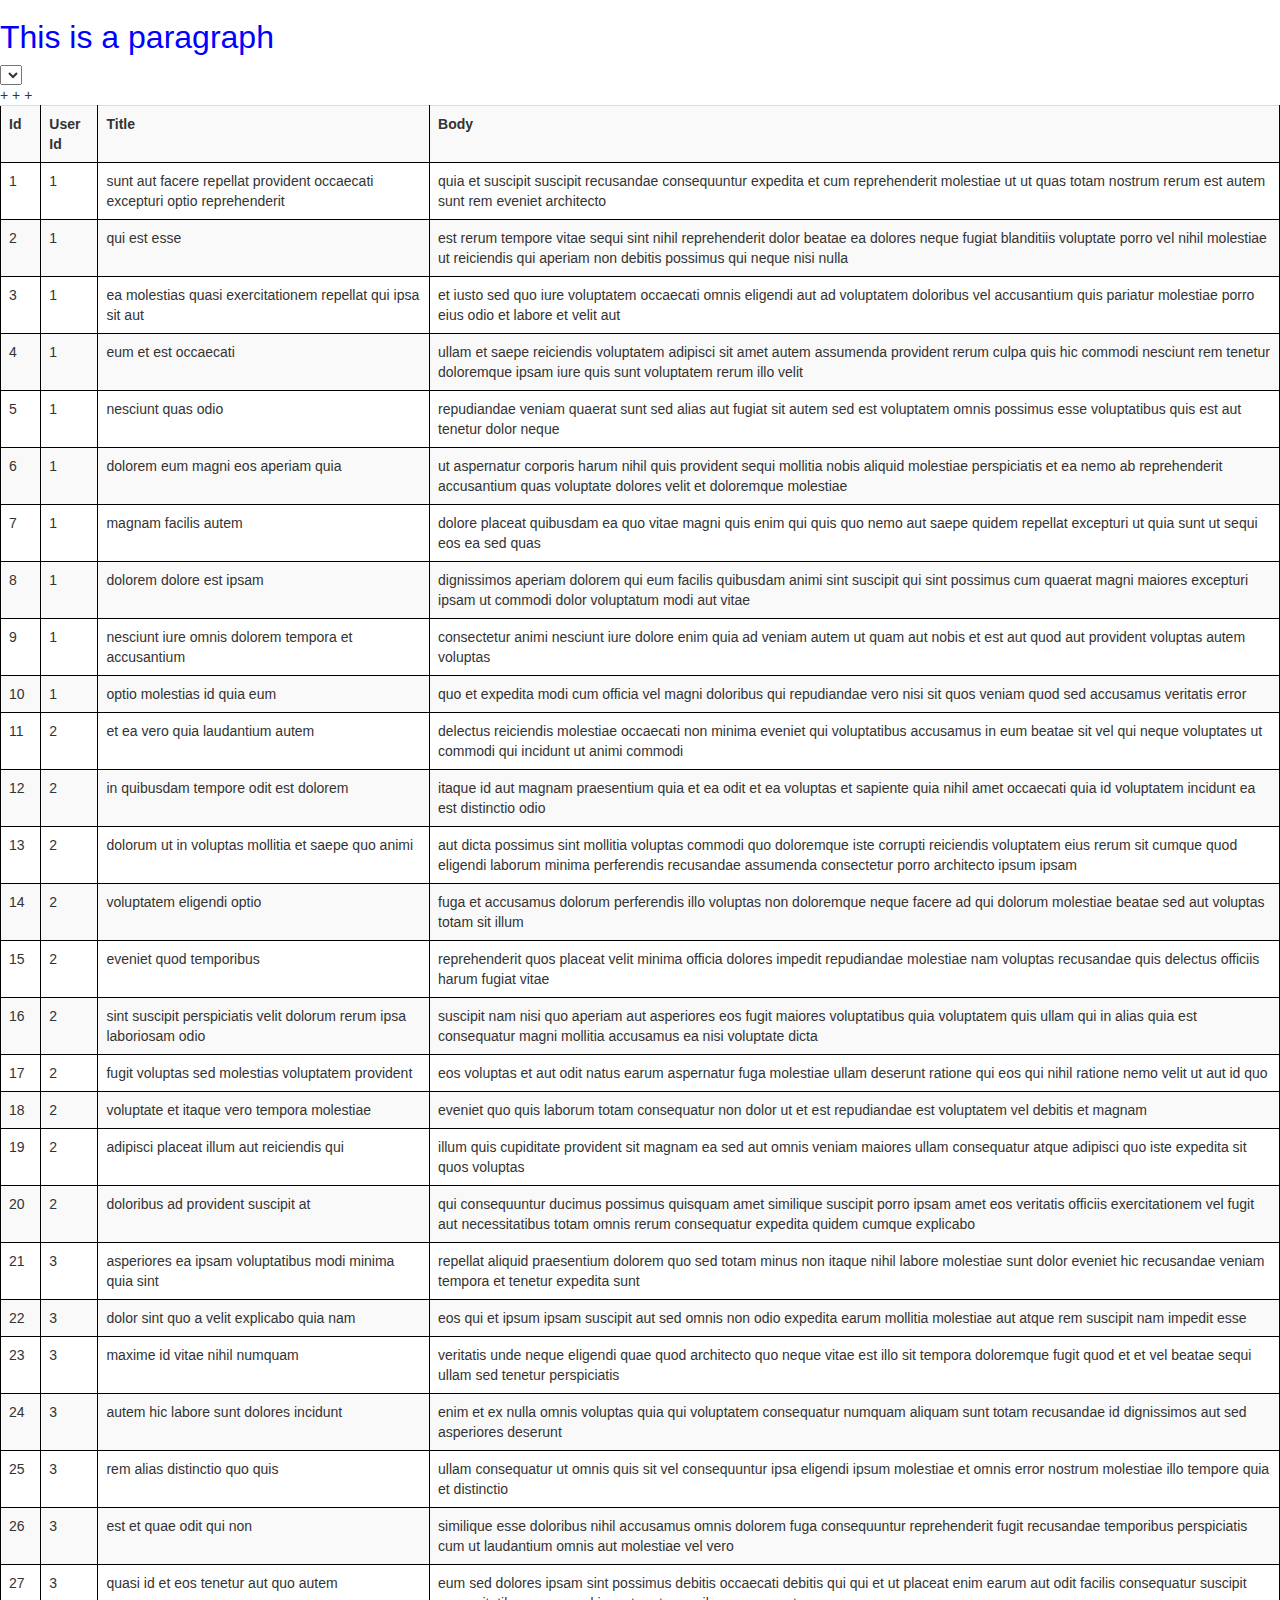
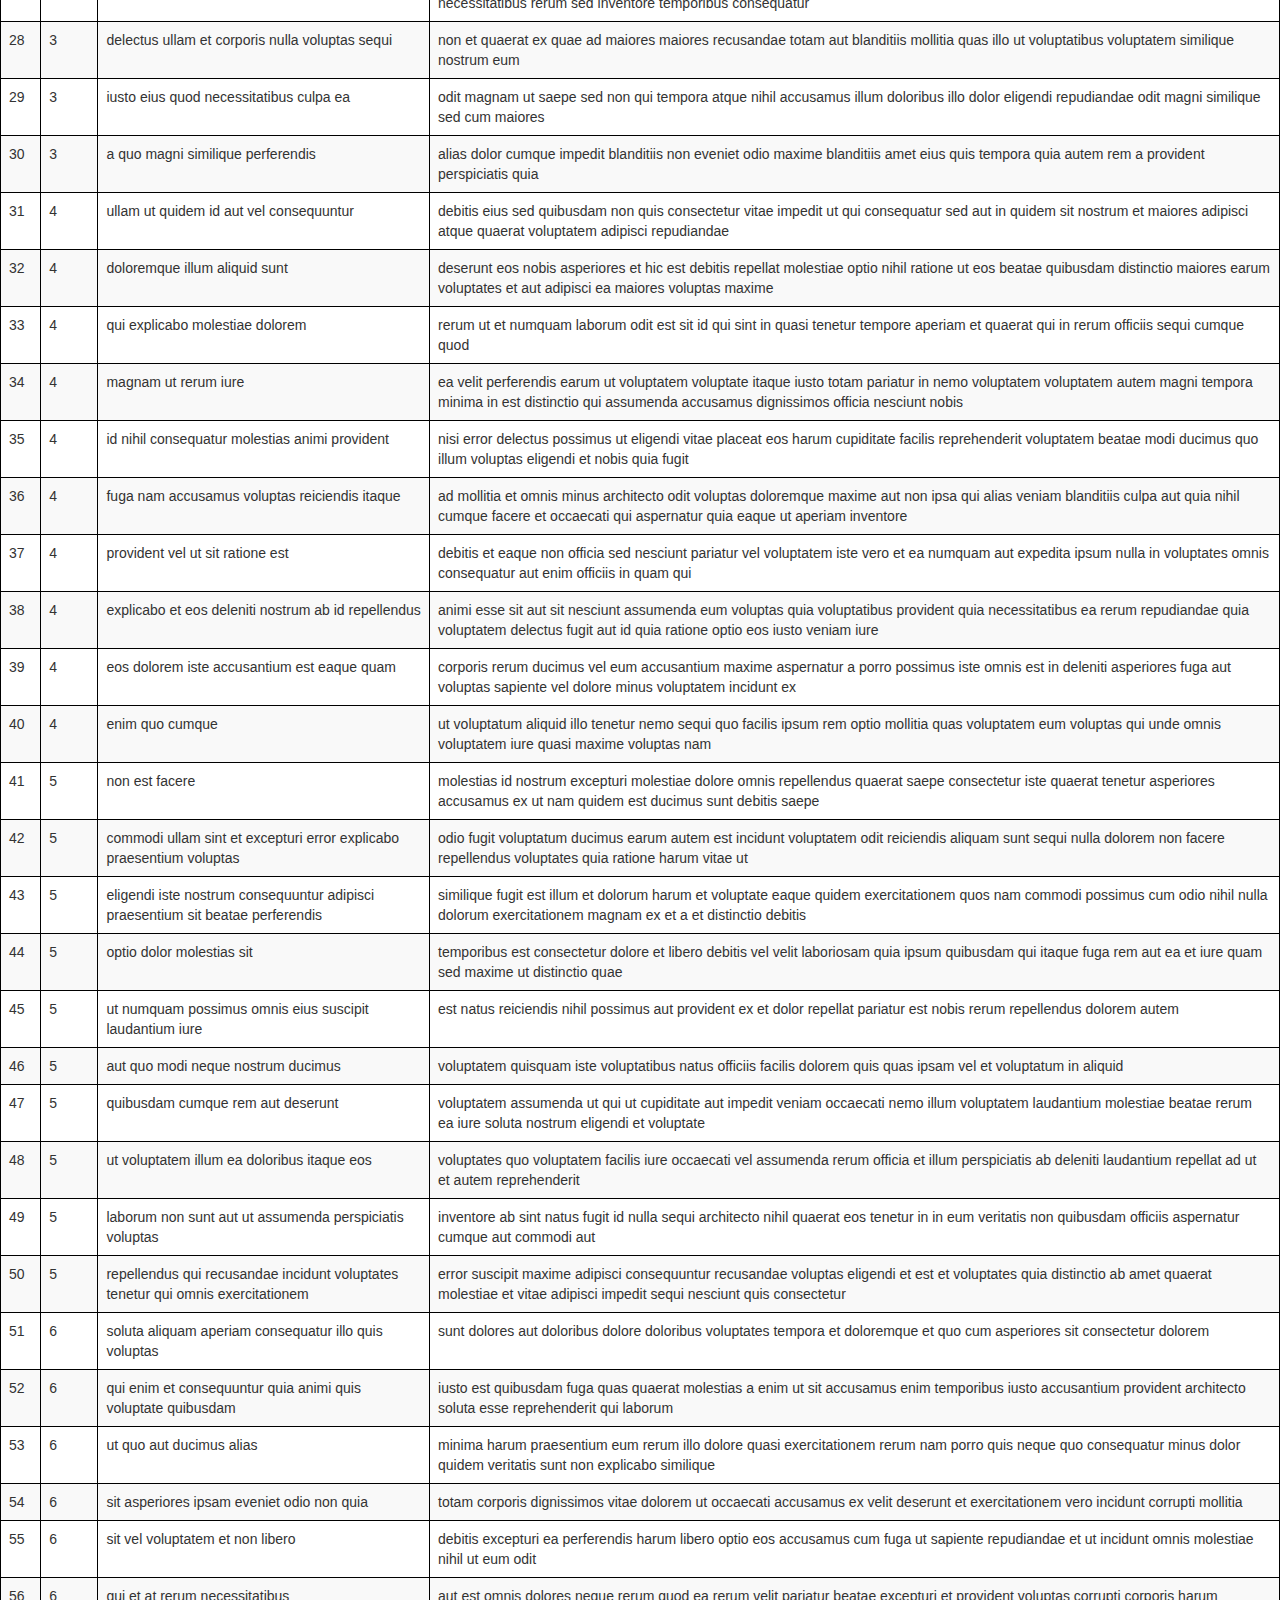
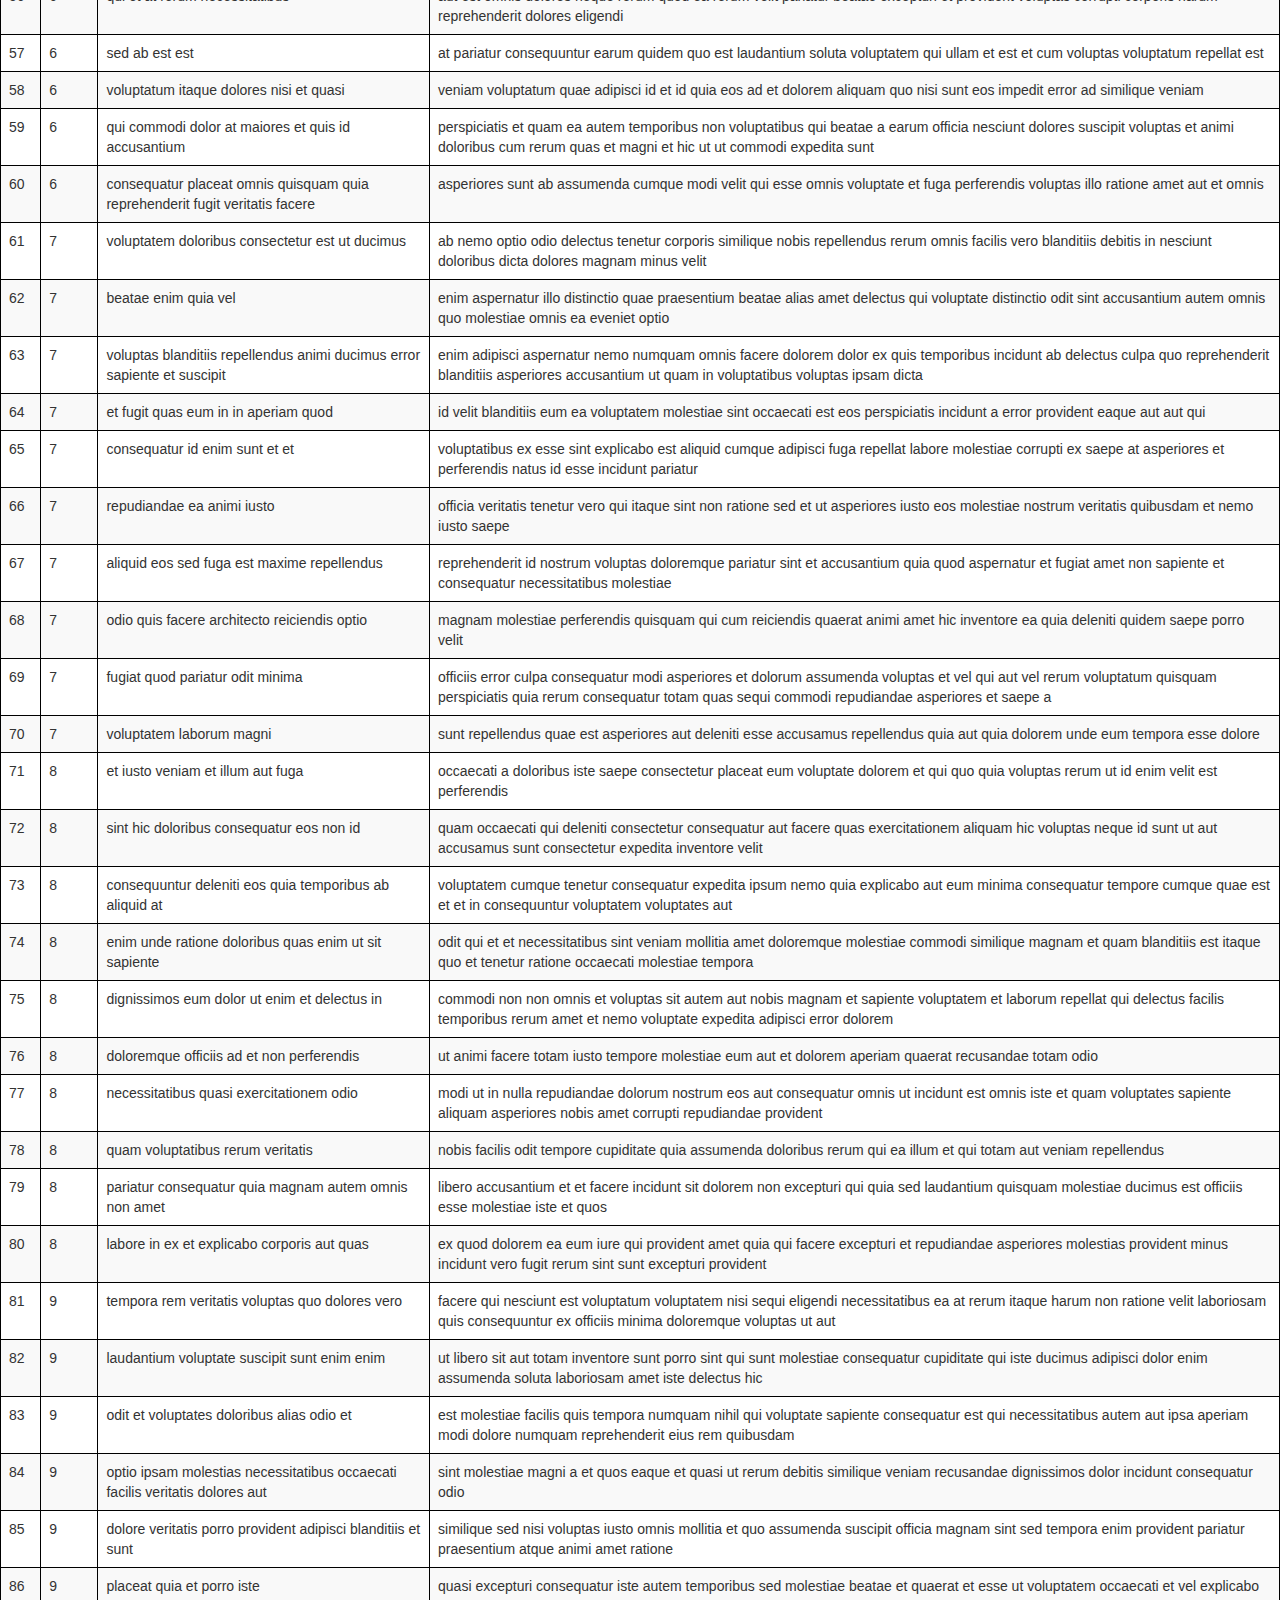
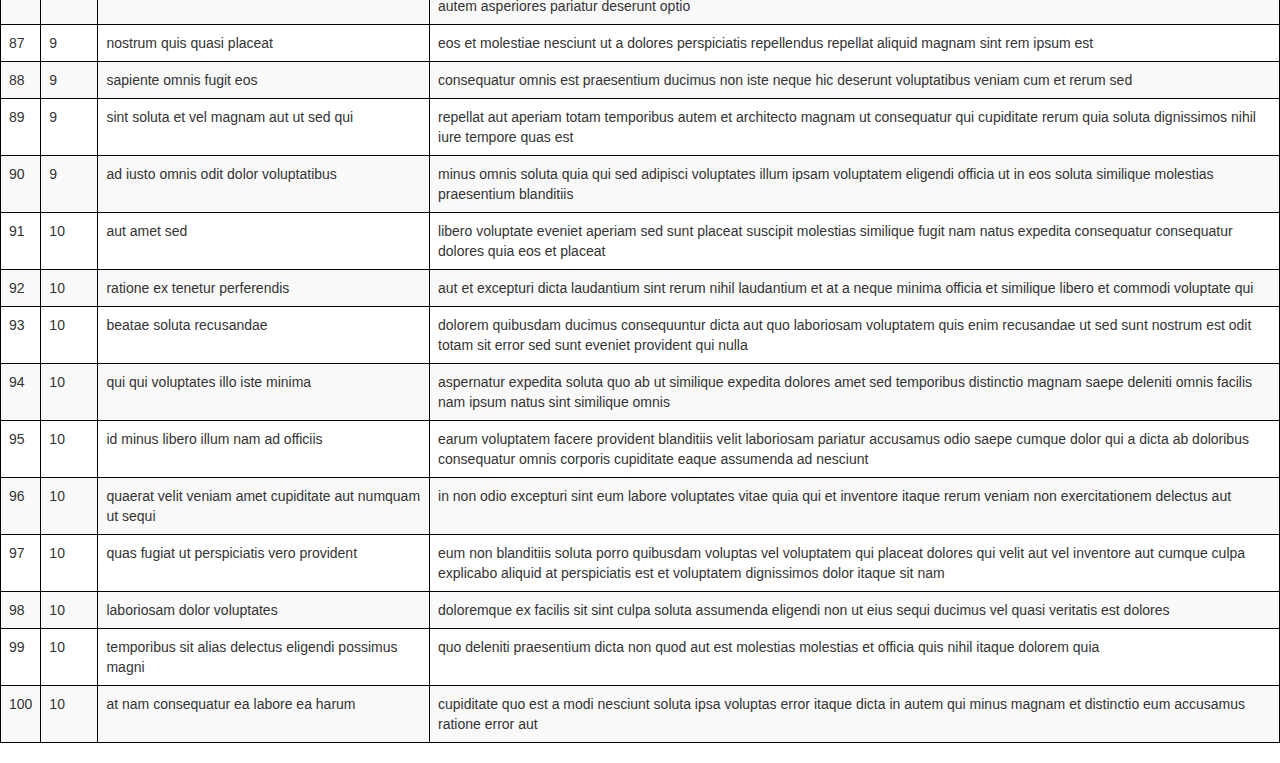
<file: index.html>
<!DOCTYPE html>
<html lang="en">
<head>
    <meta charset="UTF-8">
    <title>Hello Vanessa</title>
    <link rel="stylesheet" href="https://maxcdn.bootstrapcdn.com/bootstrap/3.4.0/css/bootstrap.min.css">
    <link rel="stylesheet" href="css/main.css">
    <meta name="viewport" content="width=device-width, initial-scale=1">

</head>

<body>

<h1>This is a paragraph</h1>
<div id="filter">
    <select id="user-filter"></select>
</div>

<div id="dynamic-content"></div>





<script src="https://code.jquery.com/jquery-3.3.1.slim.min.js" integrity="sha384-q8i/X+965DzO0rT7abK41JStQIAqVgRVzpbzo5smXKp4YfRvH+8abtTE1Pi6jizo" crossorigin="anonymous"></script>
<script src="https://cdnjs.cloudflare.com/ajax/libs/popper.js/1.14.7/umd/popper.min.js" integrity="sha384-UO2eT0CpHqdSJQ6hJty5KVphtPhzWj9WO1clHTMGa3JDZwrnQq4sF86dIHNDz0W1" crossorigin="anonymous"></script>
<script src="https://stackpath.bootstrapcdn.com/bootstrap/4.3.1/js/bootstrap.min.js" integrity="sha384-JjSmVgyd0p3pXB1rRibZUAYoIIy6OrQ6VrjIEaFf/nJGzIxFDsf4x0xIM+B07jRM" crossorigin="anonymous"></script>
<script src="js/data.js"></script>
<script src="js/main.js"></script>

</body>
</html>
</file>
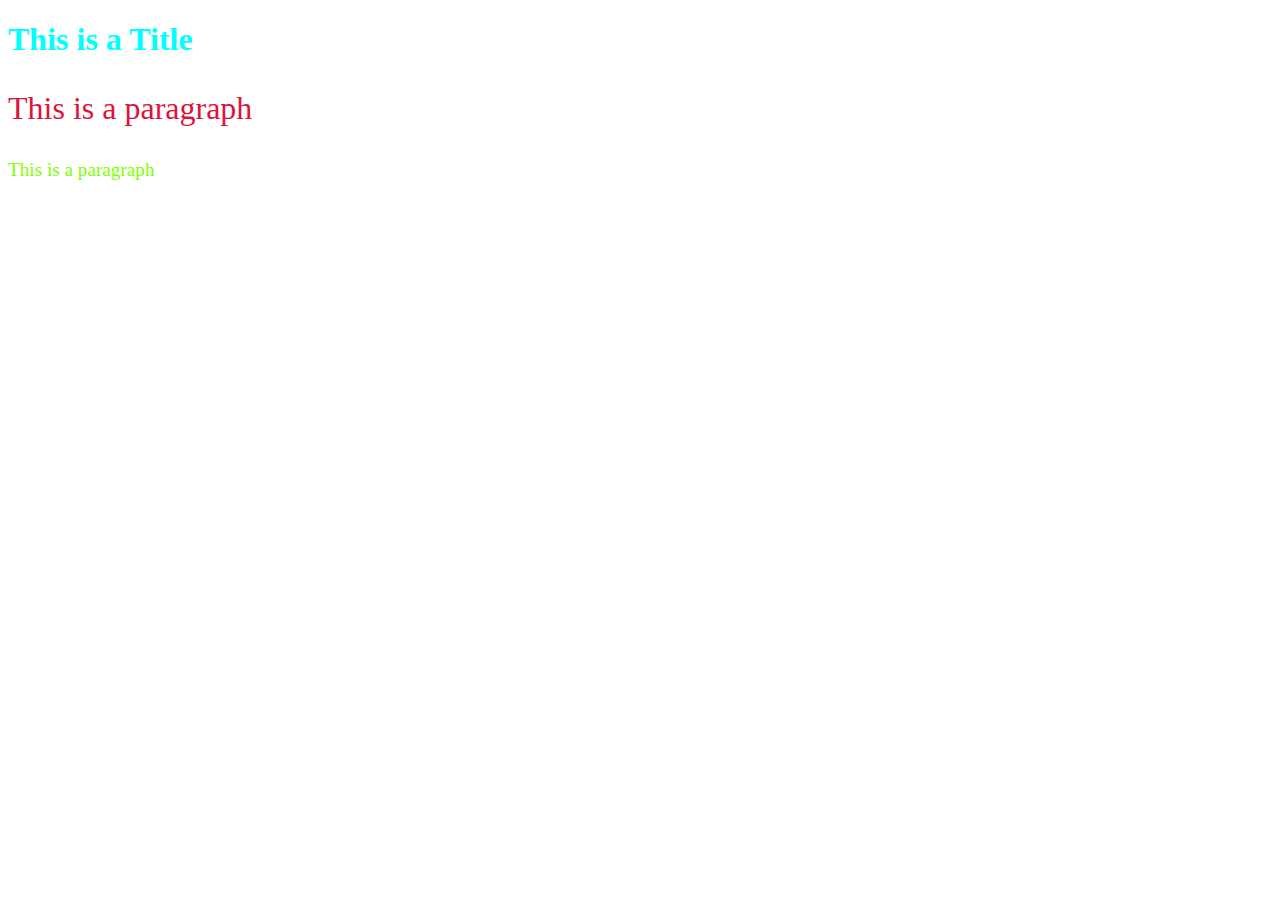
<file: specificity.html>
<!DOCTYPE html>
<html lang="en">

<head>
    <meta charset="UTF-8">
    <title>Specificity</title>
    <link rel="stylesheet" href="css/main.css">

</head>
<body>

<h1 class="title" >This is a Title</h1>
<p id="important">This is a paragraph</p>

<p class="warning">This is a paragraph</p>

</body>
</html>
</file>
<file: css/main.css>
h1 {
   font-size: xx-large;
   color: blue;
}

p {
    color: blueviolet;
}

p {
    color: coral;
}

.title {
    color: aqua;
}

#important {
    font-size: xx-large;
    color: crimson;
}

p.warning {
    color: chartreuse;
}

.warning {
    font-size: larger;
    color: coral;
}

table, th, td {
    border: 1px solid black;
}
</file>
